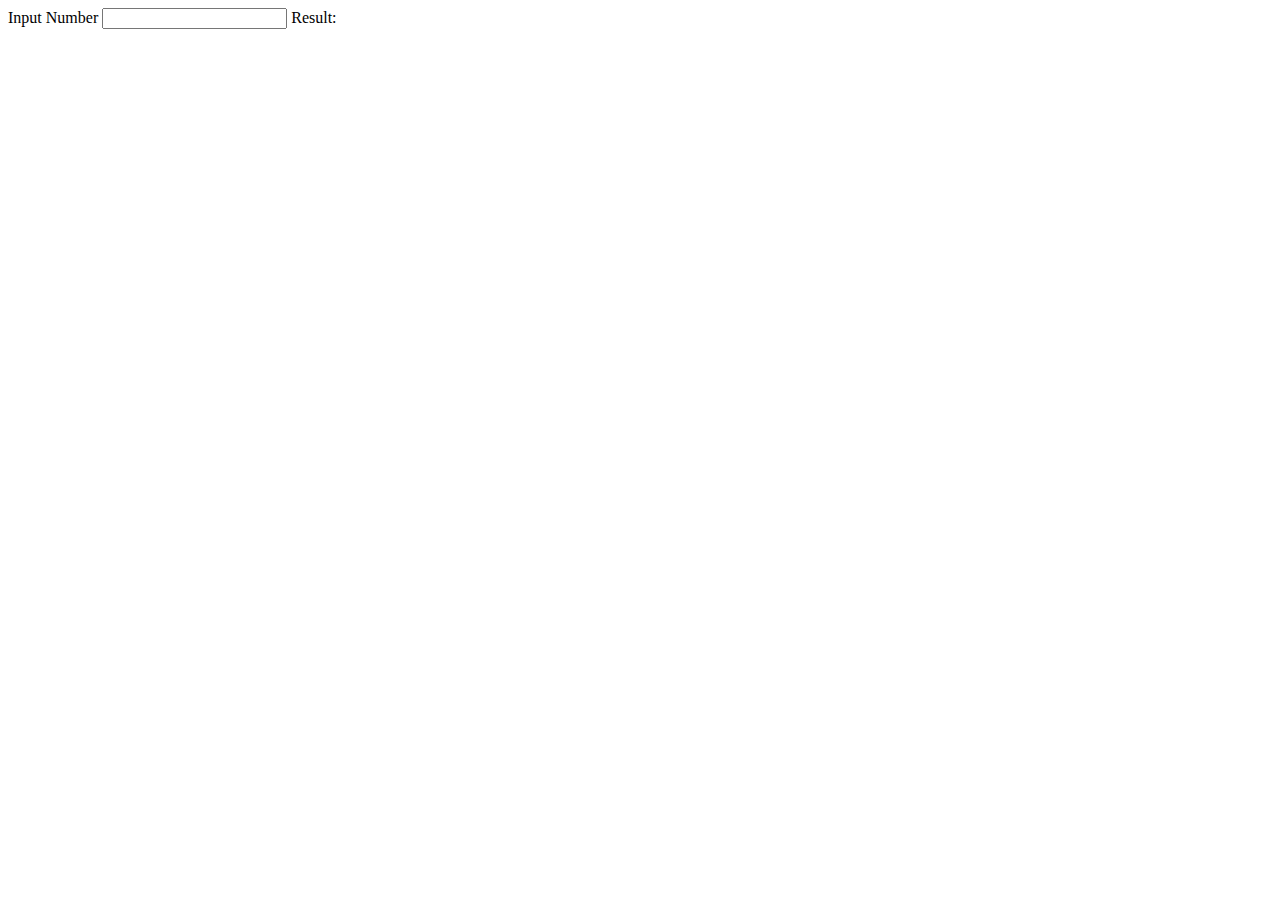
<file: MATKUL/S3/Web Programming/Javascript/4.6 Latihan/latihan1/index.html>
<!DOCTYPE html>
<html lang="en">

<head>
    <meta charset="UTF-8">
    <meta http-equiv="X-UA-Compatible" content="IE=edge">
    <meta name="viewport" content="width=device-width, initial-scale=1.0">
    <title>Conversion Number to Alphabet</title>
    <script src="script.js"></script>
</head>

<body>
    <span>Input Number</span>
    <input type="number" name="number" id="num" pattern="[0-9]*"
        oninput="this.value = this.value.replace(/[^0-9]/g, '');">
    <span id="result">Result: </span>
</body>

</html>
</file>
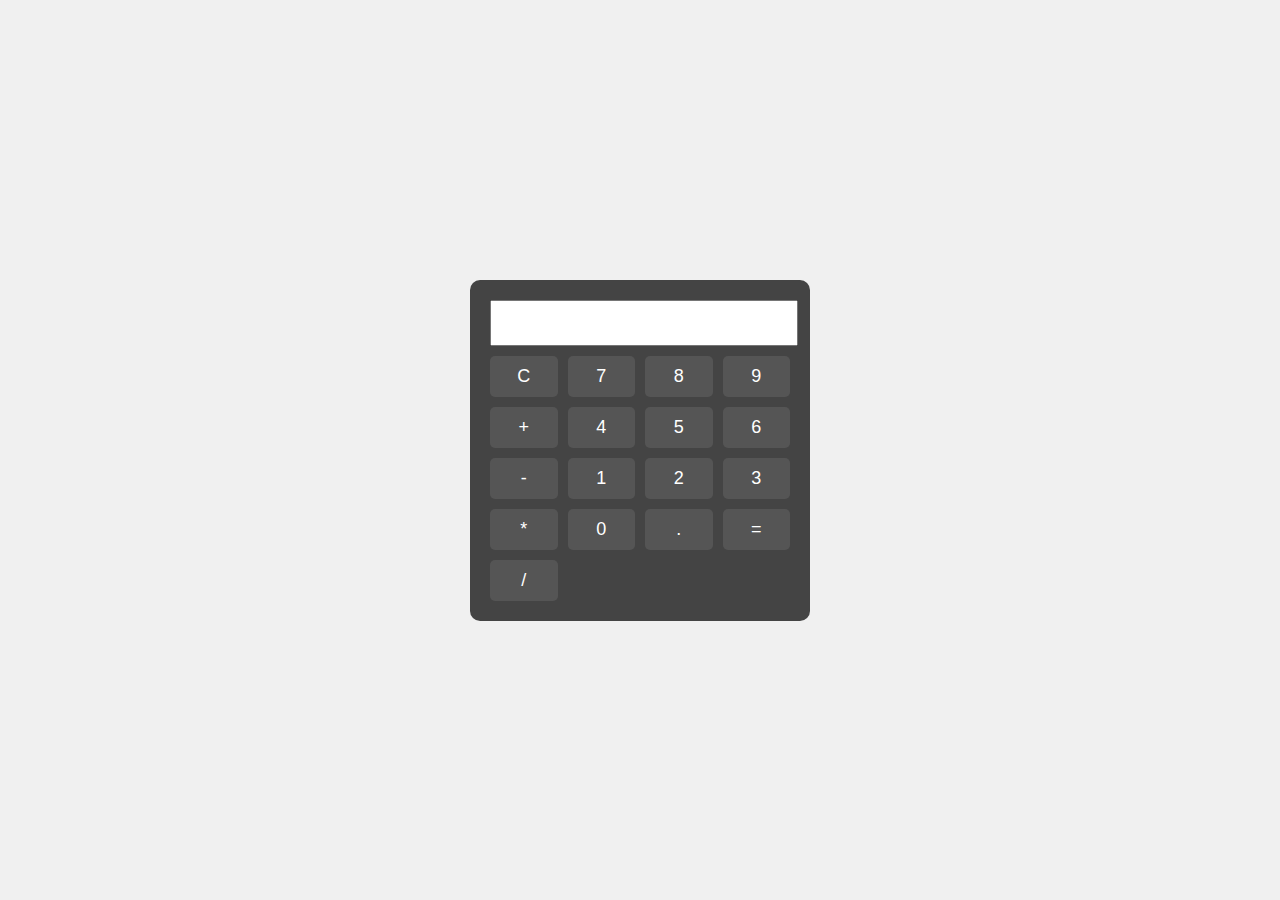
<file: MATKUL/S3/Web Programming/Javascript/4.6 Latihan/latihan2/index.html>
<!DOCTYPE html>
<html lang="en">

<head>
    <meta charset="UTF-8">
    <meta name="viewport" content="width=device-width, initial-scale=1.0">
    <link rel="stylesheet" href="calculator.css">
    <script src="calculator.js"></script>
    <title>Simple Calculator</title>
</head>

<body>
    <div class="calculator">
        <input type="text" id="display" readonly>
        <div class="buttons">
            <button onclick="clearDisplay()">C</button>
            <button onclick="appendToDisplay('7')">7</button>
            <button onclick="appendToDisplay('8')">8</button>
            <button onclick="appendToDisplay('9')">9</button>
            <button onclick="appendToDisplay('+')">+</button>
            <button onclick="appendToDisplay('4')">4</button>
            <button onclick="appendToDisplay('5')">5</button>
            <button onclick="appendToDisplay('6')">6</button>
            <button onclick="appendToDisplay('-')">-</button>
            <button onclick="appendToDisplay('1')">1</button>
            <button onclick="appendToDisplay('2')">2</button>
            <button onclick="appendToDisplay('3')">3</button>
            <button onclick="appendToDisplay('*')">*</button>
            <button onclick="appendToDisplay('0')">0</button>
            <button onclick="appendToDisplay('.')">.</button>
            <button onclick="calculateResult()">=</button>
            <button onclick="appendToDisplay('/')">/</button>
        </div>
    </div>

</body>

</html>
</file>
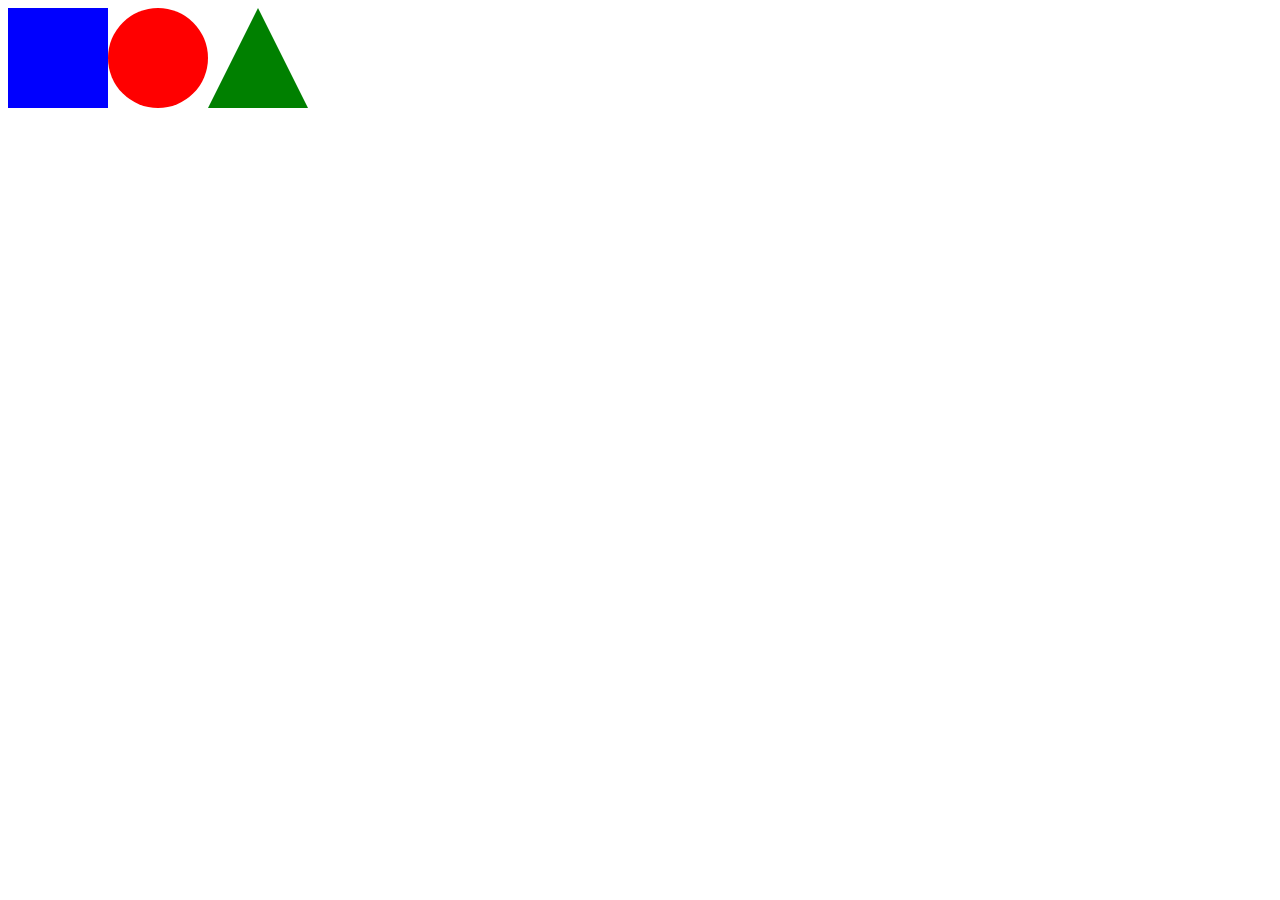
<file: MATKUL/S3/Web Programming/Javascript/5.4 Tugas/tugas2/index.html>
<!DOCTYPE html>
<html lang="en">

<head>
    <meta charset="UTF-8">
    <meta name="viewport" content="width=device-width, initial-scale=1.0">
    <link rel="stylesheet" href="double_click_figure.css">
    <script src="double_click_figure.js"></script>
    <title>Double Click Figures</title>
</head>

<body>
    <div class="figure-container">
        <div id="square" class="figure square"></div>
        <div id="circle" class="figure circle"></div>
        <div id="triangle" class="figure triangle"></div>
    </div>
</body>

</html>
</file>
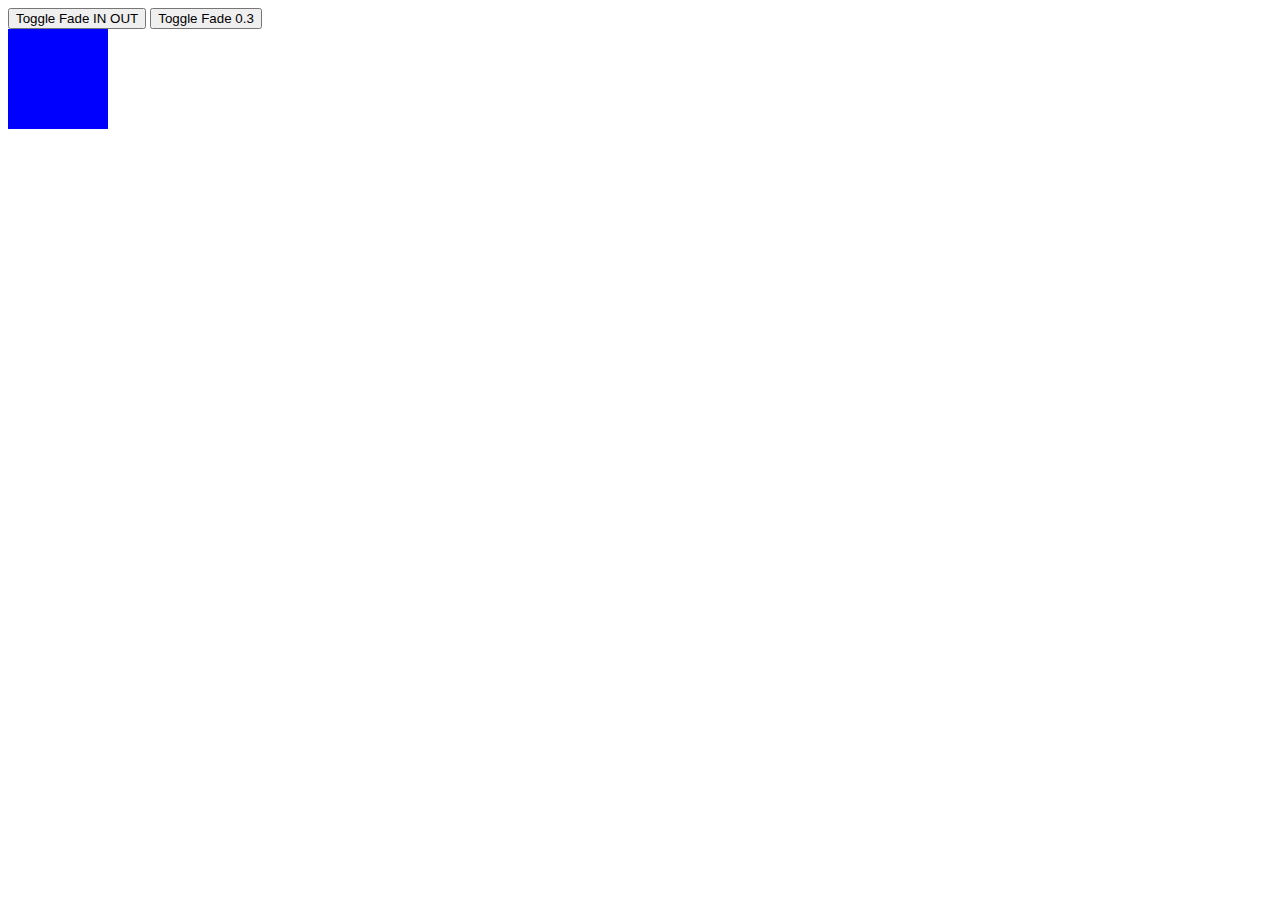
<file: MATKUL/S3/Web Programming/Javascript/5.4 Tugas/tugas3/index.html>
<!DOCTYPE html>
<html lang="en">

<head>
    <meta charset="UTF-8">
    <meta name="viewport" content="width=device-width, initial-scale=1.0">
    <link rel="stylesheet" href="fade_effect.css">
    <script src="fade_effect.js"></script>
    <title>Fade Effect</title>
</head>

<body>
    <button id="fadeButton">Toggle Fade IN OUT</button>
    <button id="fade03Button">Toggle Fade 0.3</button>
    <div class="figure-container" id="fadingSquare">
        <div id="square" class="figure square"></div>
    </div>
</body>

</html>
</file>
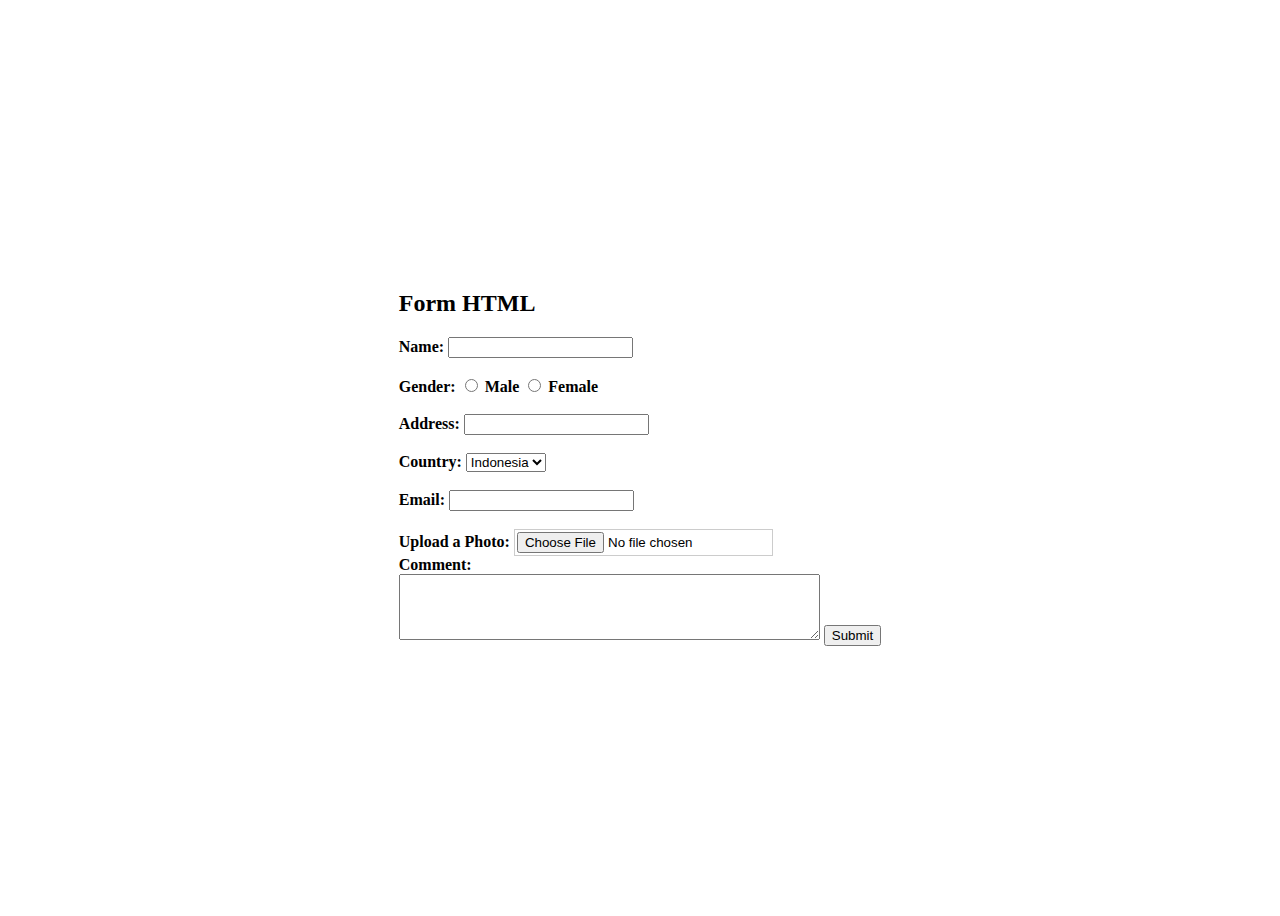
<file: adehikmat-HTML/Tugas-HTML-2.html>
<!DOCTYPE html>
<html lang="en">

<head>
    <title>Form HTML</title>
    <meta content="text/html; charset=utf-8" />
    <style>
        .center-container {
            display: flex;
            justify-content: center;
            /* Pusat secara horizontal */
            align-items: center;
            /* Pusat secara vertikal */
            height: 100vh;
            /* Untuk mengisi seluruh tinggi viewport */
        }
        label {
            font-weight: bold;
        }
    </style>
</head>

<body>
    <div class="center-container">
        <div>
            <h2>Form HTML</h2>
            <form action="" method="" enctype="multipart/form-data">
                <label for="name">Name:</label>
                <input type="text" id="name" name="name" required><br><br>

                <label>Gender:</label>
                <input type="radio" id="male" name="gender" value="male">
                <label for="male">Male</label>
                <input type="radio" id="female" name="gender" value="female">
                <label for="female">Female</label><br><br>

                <label for="address">Address:</label>
                <input type="text" id="address" name="address" required><br><br>

                <label for="country">Country:</label>
                <select id="country" name="country">
                    <option value="in">Indonesia</option>
                    <option value="canada">Canada</option>
                    <option value="uk">UK</option>
                    <option value="other">Other</option>
                </select><br><br>

                <label for="email">Email:</label>
                <input type="email" id="email" name="email" required><br><br>

                <div>
                    <label for="photo">Upload a Photo:</label>
                    <input type="file" id="photo" name="photo" accept="image/*"
                        style="border: 1px solid #ccc; padding: 2px;">
                </div>

                <label for="comment">Comment:</label><br>
                <textarea id="comment" name="comment" rows="4" cols="50"></textarea>

                <input type="submit" value="Submit">
            </form>
        </div>
    </div>
</body>

</html>
</file>
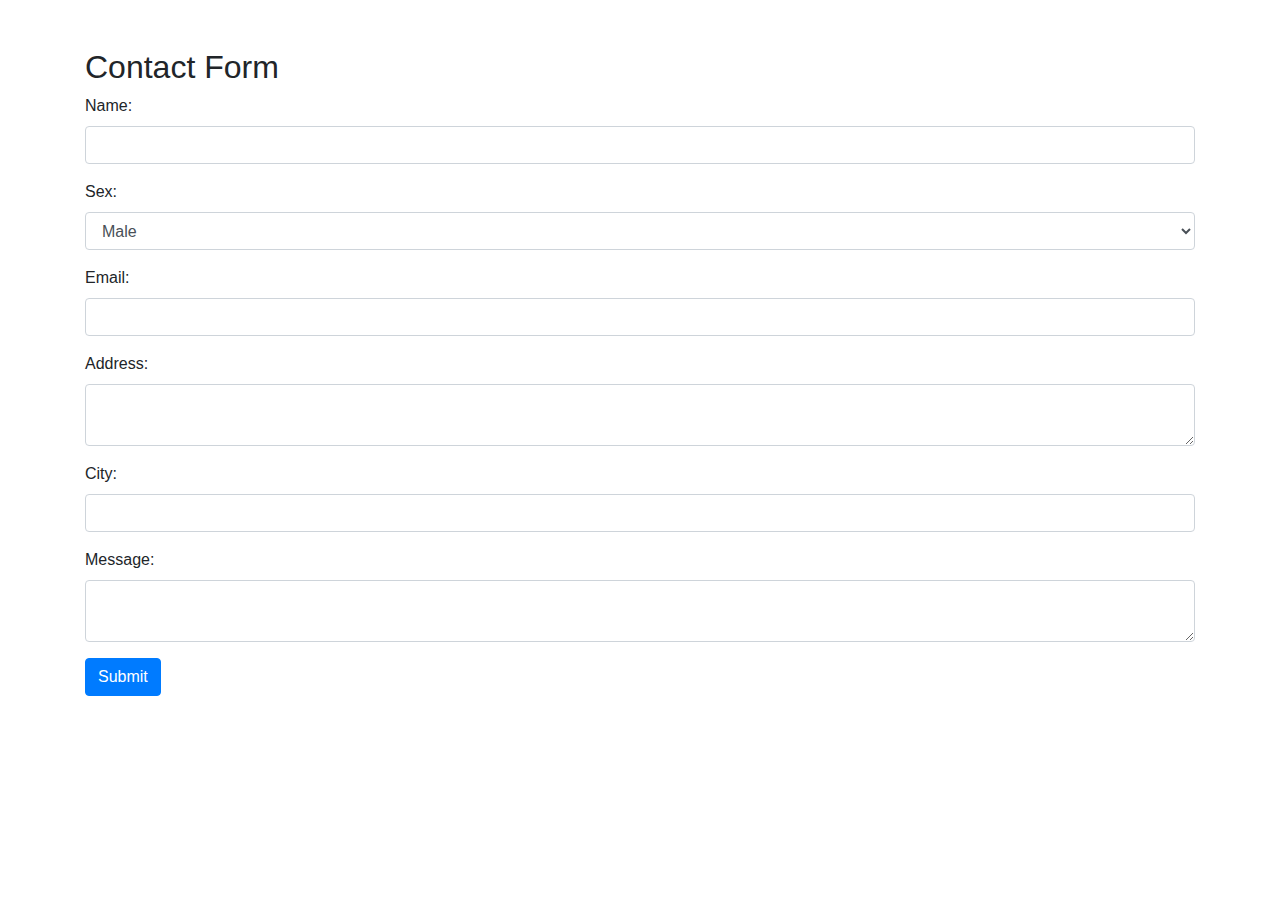
<file: MATKUL/S3/Web Programming/adehikmatfr-pertemuan-11/contact.html>
<!DOCTYPE html>
<html lang="en">
  <head>
    <meta charset="UTF-8">
    <meta name="viewport" content="width=device-width, initial-scale=1.0">
    <link rel="stylesheet" href="https://stackpath.bootstrapcdn.com/bootstrap/4.5.2/css/bootstrap.min.css">
    <title>Contact</title>
  </head>
  <body>
    <div class="container mt-5">
      <h2>Contact Form</h2>
      <form action="contact.php" method="post">
        <div class="form-group">
          <label for="name">Name:</label>
          <input type="text" class="form-control" id="name" name="name" required />
        </div>
        <div class="form-group">
          <label for="sex">Sex:</label>
          <select class="form-control" id="sex" name="sex" required>
            <option value="male">Male</option>
            <option value="female">Female</option>
          </select>
        </div>
        <div class="form-group">
          <label for="email">Email:</label>
          <input type="email" class="form-control" id="email" name="email" required />
        </div>
        <div class="form-group">
          <label for="address">Address:</label>
          <textarea class="form-control" id="address" name="address" required></textarea>
        </div>
        <div class="form-group">
          <label for="city">City:</label>
          <input type="text" class="form-control" id="city" name="city" required />
        </div>
        <div class="form-group">
          <label for="message">Message:</label>
          <textarea class="form-control" id="message" name="message" required></textarea>
        </div>
        <div class="form-group">
          <input type="submit" class="btn btn-primary" value="Submit" />
        </div>
      </form>
    </div>
    <script src="https://code.jquery.com/jquery-3.5.1.slim.min.js"></script>
    <script src="https://cdn.jsdelivr.net/npm/@popperjs/core@2.10.2/dist/umd/popper.min.js"></script>
    <script src="https://cdn.jsdelivr.net/npm/bootstrap@4.5.2/dist/js/bootstrap.min.js"></script>
  </body>
</html>
</file>
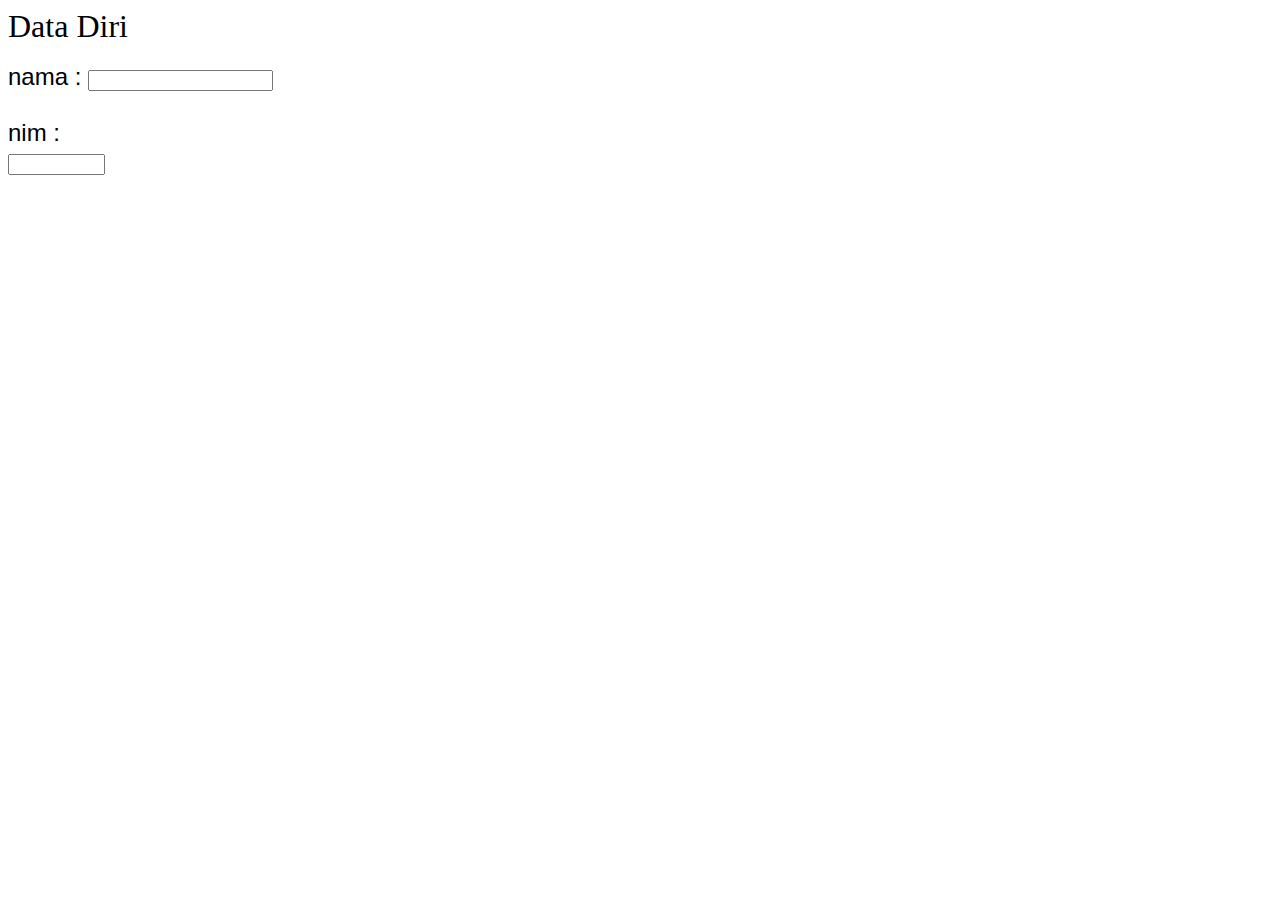
<file: MATKUL/S3/Web Programming/TUGAS ELEMEN DAN ATRIBUT HTML ADE HIKMAT/latihan14.html>
<!DOCTYPE html>
<html lang="en">

<head>
    <meta charset="UTF-8">
    <meta http-equiv="X-UA-Compatible" content="IE=edge">
    <meta name="viewport" content="width=device-width, initial-scale=1.0">
    <title>Menisipkan Elemen Berupa Text</title>
</head>

<body>
    <!-- font tag has deprecated on html 5 -->
    <font face="Arial Black" size="6">Data Diri</font>
    <br></br>
    <font face="Arial" size="5">
        nama : <input type="text" name="nama" id="nama">
        <br>
        <br>
        nim : <br> 
        <input type="text" name="nim" id="nim" value="" maxlength="9" size="9">
    </font>
</body>

</html>
</file>
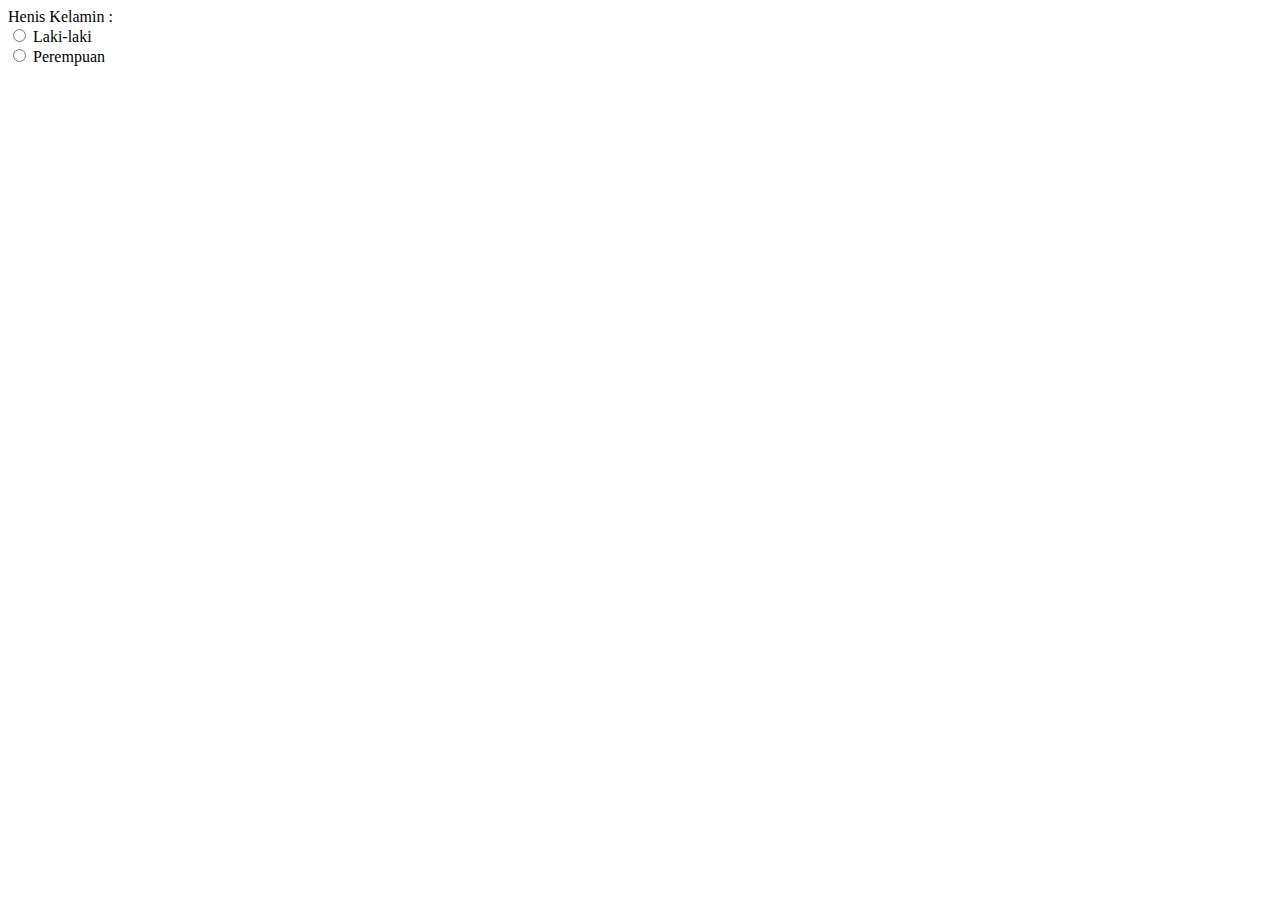
<file: MATKUL/S3/Web Programming/TUGAS ELEMEN DAN ATRIBUT HTML ADE HIKMAT/latihan16.html>
<!DOCTYPE html>
<html lang="en">
<head>
    <meta charset="UTF-8">
    <meta http-equiv="X-UA-Compatible" content="IE=edge">
    <meta name="viewport" content="width=device-width, initial-scale=1.0">
    <title>Penggunaan Radio Button</title>
</head>
<body>
    Henis Kelamin :
    <br>
    <input type="radio" name="jenis_kelamin" id="js" value="L"> Laki-laki
    <br>
    <input type="radio" name="jenis_kelamin" id="js" value="P"> Perempuan
    <br>
</body>
</html>
</file>
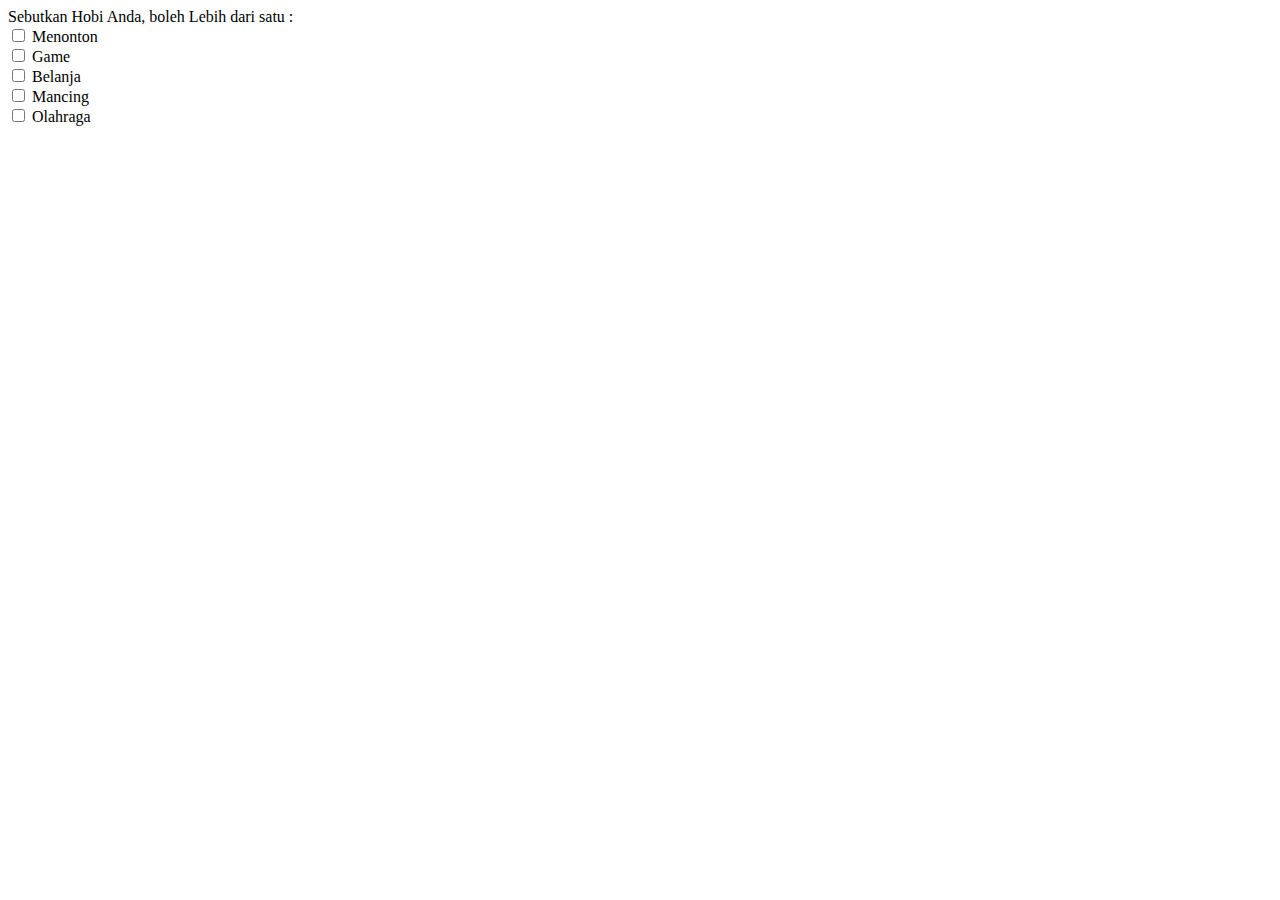
<file: MATKUL/S3/Web Programming/TUGAS ELEMEN DAN ATRIBUT HTML ADE HIKMAT/latihan17.html>
<!DOCTYPE html>
<html lang="en">
<head>
    <meta charset="UTF-8">
    <meta http-equiv="X-UA-Compatible" content="IE=edge">
    <meta name="viewport" content="width=device-width, initial-scale=1.0">
    <title>Penggunaan Check Box</title>
</head>
<body>
    Sebutkan Hobi Anda, boleh Lebih dari satu :
    <br>
    <input type="checkbox" name="hobi_1" id="h1" value="Menonton"> Menonton
    <br>
    <input type="checkbox" name="hobi_2" id="h2" value="Game"> Game
    <br>
    <input type="checkbox" name="hobi_3" id="h3" value="Shopping"> Belanja
    <br>
    <input type="checkbox" name="hobi_1" id="h1" value="Mancing"> Mancing
    <br>
    <input type="checkbox" name="hobi_1" id="h1" value="Olahraga"> Olahraga
    <br>
</body>
</html>
</file>
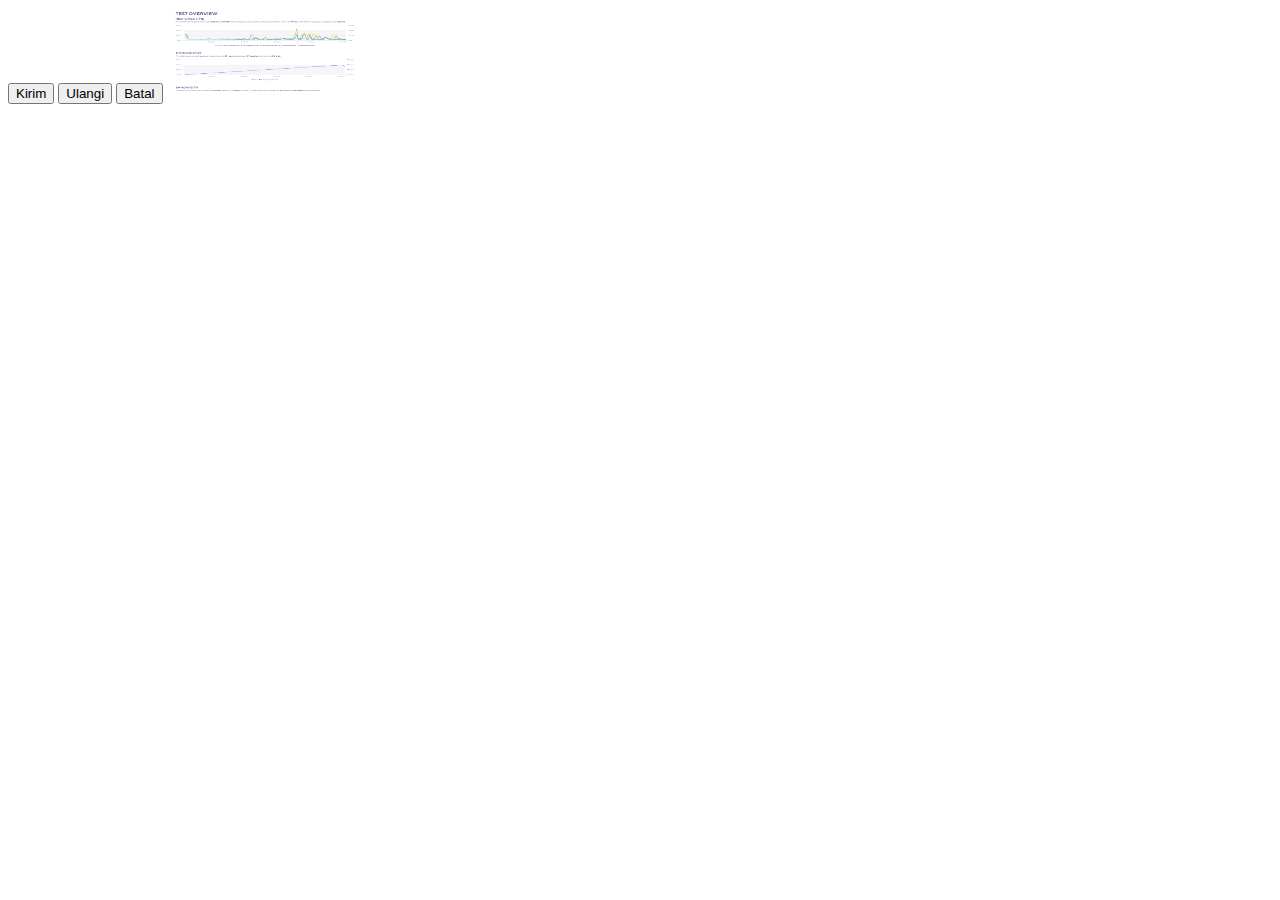
<file: MATKUL/S3/Web Programming/TUGAS ELEMEN DAN ATRIBUT HTML ADE HIKMAT/latihan18.html>
<!DOCTYPE html>
<html lang="en">
<head>
    <meta charset="UTF-8">
    <meta http-equiv="X-UA-Compatible" content="IE=edge">
    <meta name="viewport" content="width=device-width, initial-scale=1.0">
    <title>Configurasi Button</title>
</head>
<body>
   <input type="submit" value="Kirim" name="Submit">
   <input type="reset" value="Ulangi" name="Reset">
   <input type="button" value="Batal" name="Cancel">
   <input type="image" src="./k6.PNG" alt="Gambar" width="194" height="90">
</body>
</html>
</file>
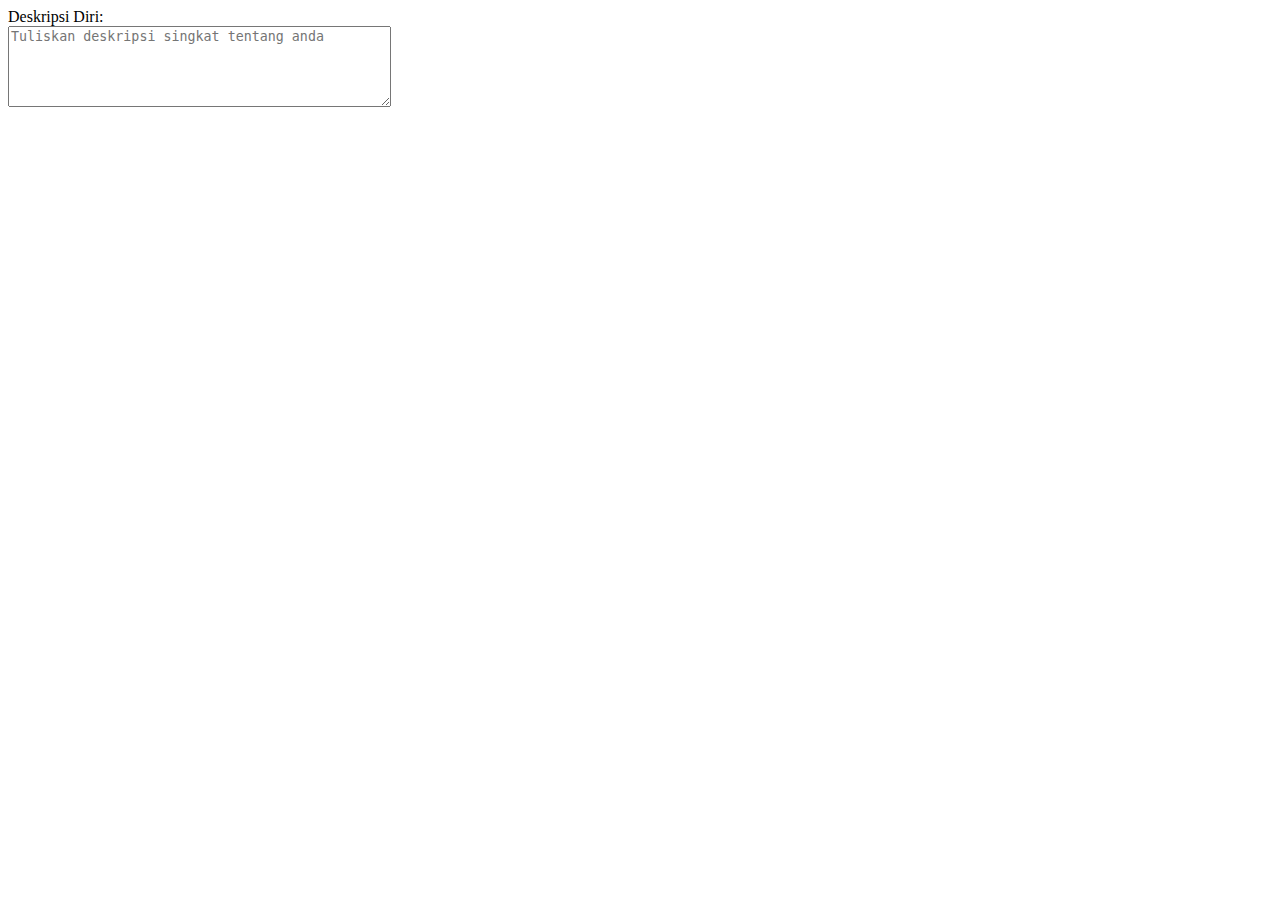
<file: MATKUL/S3/Web Programming/TUGAS ELEMEN DAN ATRIBUT HTML ADE HIKMAT/latihan19.html>
<!DOCTYPE html>
<html lang="en">
<head>
    <meta charset="UTF-8">
    <meta http-equiv="X-UA-Compatible" content="IE=edge">
    <meta name="viewport" content="width=device-width, initial-scale=1.0">
    <title>Membuat Text Area</title>
</head>
<body>
   Deskripsi Diri:
   <br>
   <textarea name="deskripsi" id="deskripsi" cols="45" rows="5" aligen="center" placeholder="Tuliskan deskripsi singkat tentang anda"></textarea>
</body>
</html>
</file>
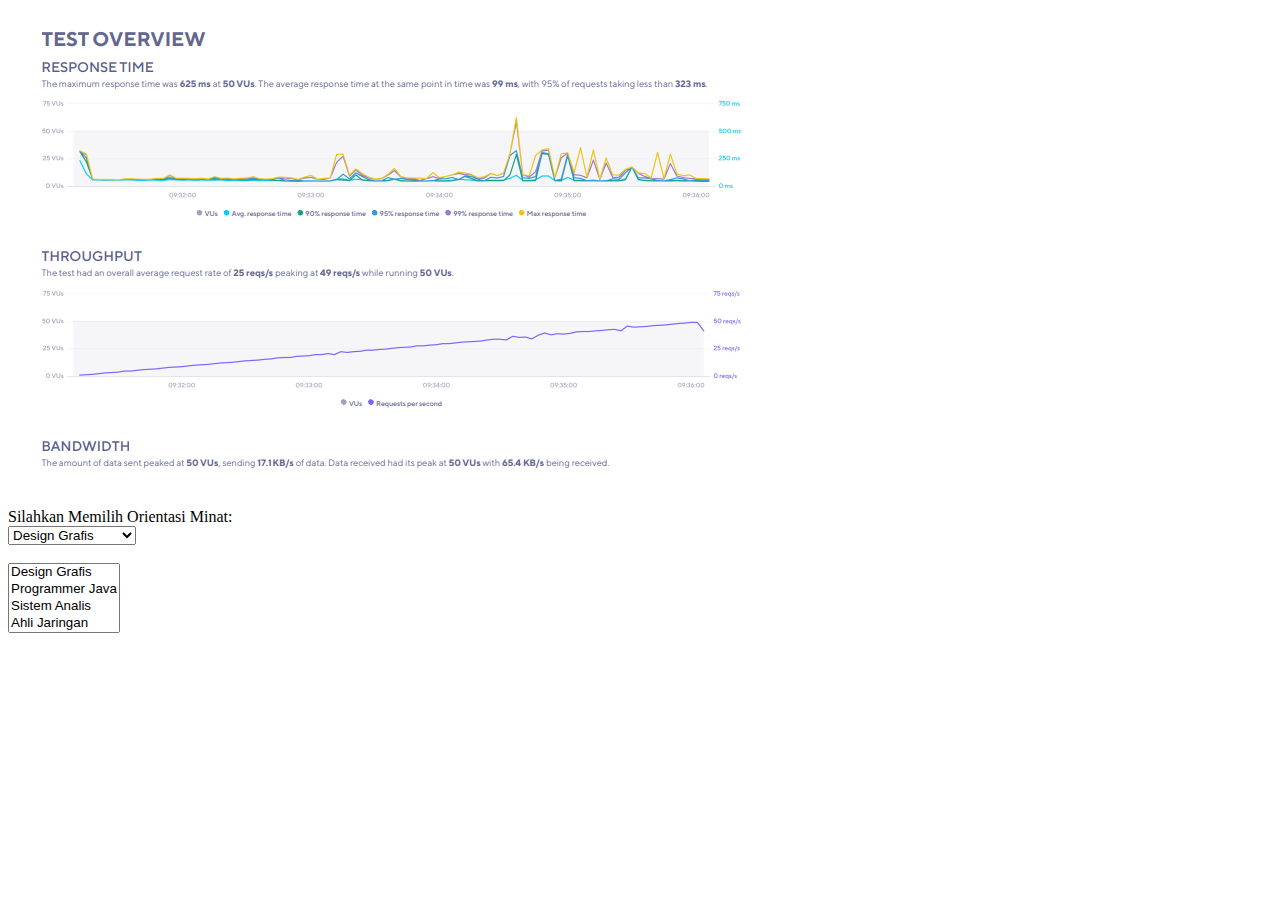
<file: MATKUL/S3/Web Programming/TUGAS ELEMEN DAN ATRIBUT HTML ADE HIKMAT/latihan20.html>
<!DOCTYPE html>
<html lang="en">
<head>
    <meta charset="UTF-8">
    <meta http-equiv="X-UA-Compatible" content="IE=edge">
    <meta name="viewport" content="width=device-width, initial-scale=1.0">
    <title>Membuat Menu Dropdown</title>
</head>
<body>
    <img src="./k6.PNG" alt="image">
    <br>
    Silahkan Memilih Orientasi Minat:
    <br>
    <select name="Orientasi Minar" id="om">
        <option value="dg">Design Grafis</option>
        <option value="pj">Programmer Java</option>
        <option value="sa">Sistem Analis</option>
        <option value="ds">Degelan Saja</option>
    </select>
    <br>
    <br>
    <select name="Orientasi kemampuan" id="ok" multiple>
        <option value="dg">Design Grafis</option>
        <option value="pj">Programmer Java</option>
        <option value="sa">Sistem Analis</option>
        <option value="aj">Ahli Jaringan</option>
        <option value="it">Triner IT</option>
        <option value="ds">Degelan Saja</option>
    </select>
</body>
</html>
</file>
<file: MATKUL/S3/Web Programming/Javascript/4.6 Latihan/latihan2/calculator.css>
body {
  font-family: Arial, sans-serif;
  background-color: #f0f0f0;
  display: flex;
  justify-content: center;
  align-items: center;
  height: 100vh;
  margin: 0;
}

.calculator {
  background-color: #444;
  border-radius: 10px;
  width: 300px;
  text-align: center;
  padding: 20px;
}

#display {
  width: 100%;
  height: 40px;
  font-size: 18px;
  margin-bottom: 10px;
}

.buttons {
  display: grid;
  grid-template-columns: repeat(4, 1fr);
  grid-gap: 10px;
}

button {
  width: 100%;
  padding: 10px;
  font-size: 18px;
  background-color: #555;
  color: #fff;
  border: none;
  border-radius: 5px;
  cursor: pointer;
}

button:hover {
  background-color: #777;
}
</file>
<file: MATKUL/S3/Web Programming/Javascript/5.4 Tugas/tugas2/double_click_figure.css>
.figure-container {
    display: flex;
    align-items: center;
}

.figure {
    width: 100px;
    height: 100px;
    cursor: pointer;
    transition: background-color 0.3s;
}

.square {
    background-color: blue;
}

.circle {
    background-color: red;
    border-radius: 50%;
}

.triangle {
    width: 0;
    height: 0;
    border-left: 50px solid transparent;
    border-right: 50px solid transparent;
    border-bottom: 100px solid green;
}
</file>
<file: MATKUL/S3/Web Programming/Javascript/5.4 Tugas/tugas3/fade_effect.css>
#fadingSquare {
    opacity: 1;
    transition: opacity 0.5s;
}

.figure {
    width: 100px;
    height: 100px;
    cursor: pointer;
    transition: background-color 0.3s;
}

.square {
    background-color: blue;
}
</file>
